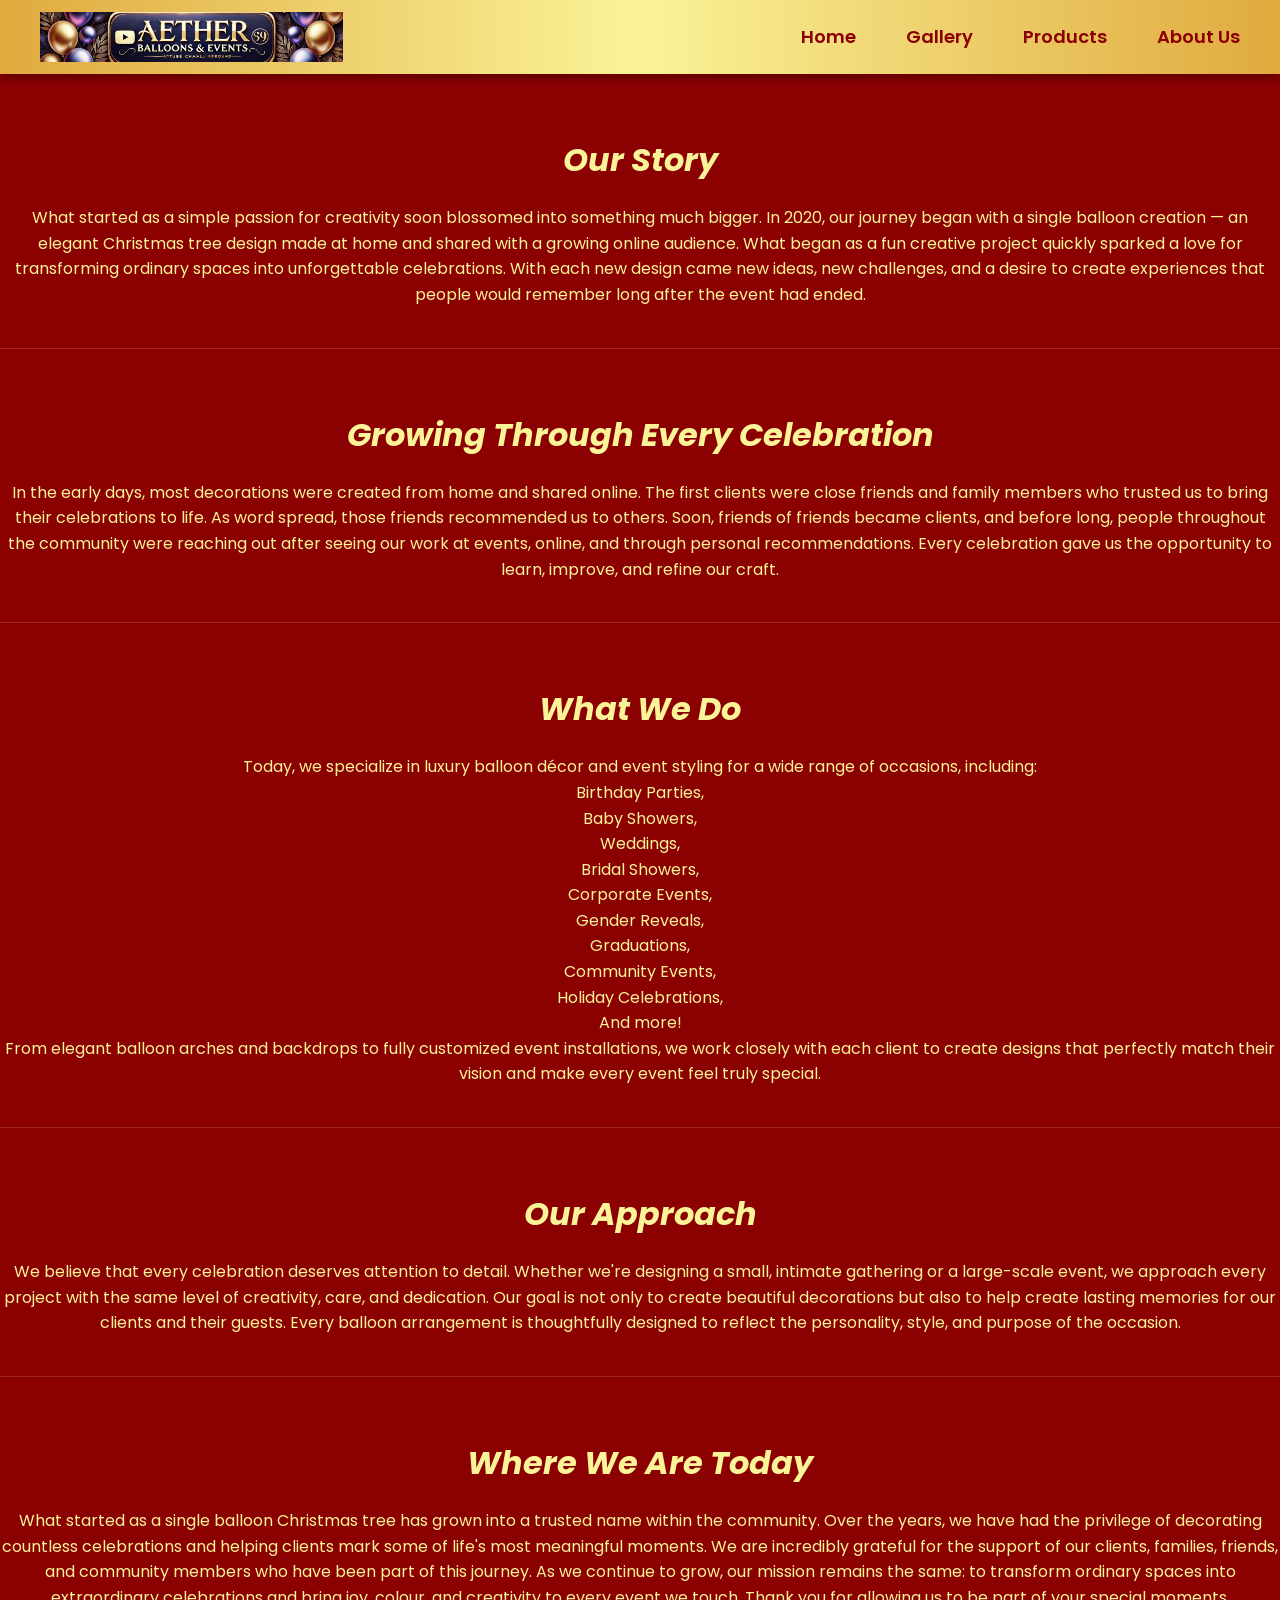
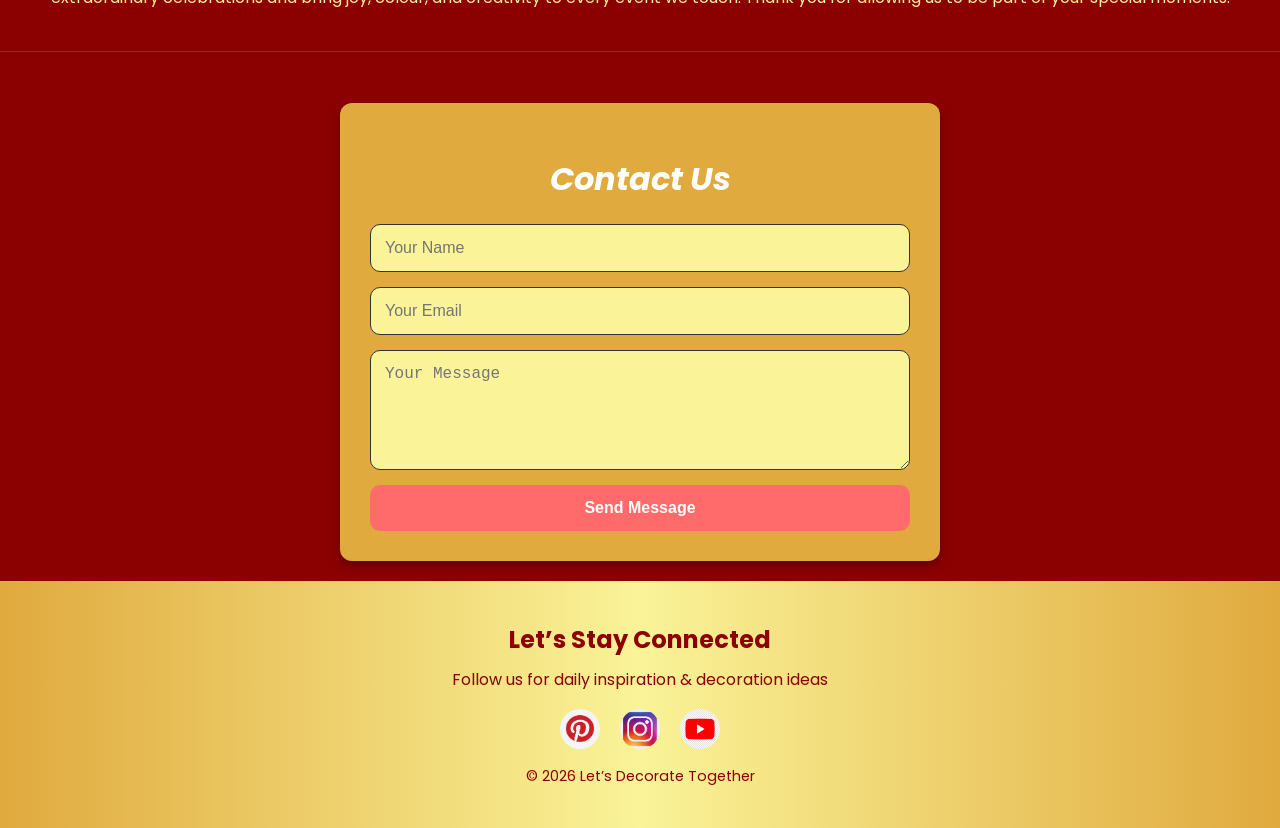
<file: about.html>
<!DOCTYPE html>
<html lang="en">

<head>
    <meta charset="UTF-8">
    <meta name="viewport" content="width=device-width, initial-scale=1.0">

    <!-- SEO Meta Description -->
    <meta name="description" content="Let's Decorate Together creates luxury balloon décor for birthdays, weddings, baby showers and special events. Custom balloon garlands, arches, and event styling. Celebrate in style!">

    <!-- Keywords -->
    <meta name="keywords" content="balloon decorations, balloon garlands, event styling, birthday balloons, wedding decor, balloon arches, party decor, baby shower decorations, Let's Decorate Together">

    <title>Let’s Decorate Together | Luxury Balloon & Event Decor 🎈</title>

    <!-- OpenGraph Meta (Social media preview) -->
    <meta property="og:title" content="Let’s Decorate Together — Balloon & Event Decor">
    <meta property="og:description" content="Luxury balloon decorations for birthdays, weddings, baby showers and events.">
    <meta property="og:image" content="IMG_1179.JPG">
    <meta property="og:type" content="website">

    <!-- Favicon -->
    <link rel="icon" type="image/png" href="ldtl.jpg">

    <!-- Google Fonts -->
    <link href="https://fonts.googleapis.com/css2?family=Poppins:wght@300;400;600;700&display=swap" rel="stylesheet">

    <!-- CSS Link -->
    <link rel="stylesheet" href="style.css">
</head>

<body>

    <!-- Header & Navigation -->
    <header>
        <nav class="navbar">
            <div class="logo">
                <img src="ldtl.jpg" alt="Let's Decorate Together logo" height="50">
            </div>

            <ul class="nav-links">
                <li><a href="index.html">Home</a></li>
                <li><a href="gallery.html">Gallery</a></li>
                <li><a href="products.html">Products</a></li>
                <li><a href="about.html">About Us</a></li>
            </ul>
        </nav>
    </header> 

<section class="about-section">
    <h2>Our Story</h2>
    <p>What started as a simple passion for creativity soon blossomed into something much bigger.

In 2020, our journey began with a single balloon creation — an elegant Christmas tree design made at home and shared with a growing online audience. What began as a fun creative project quickly sparked a love for transforming ordinary spaces into unforgettable celebrations.

With each new design came new ideas, new challenges, and a desire to create experiences that people would remember long after the event had ended.</p>
</section>

<section class="about-section">
    <h2>Growing Through Every Celebration</h2>
    <p>In the early days, most decorations were created from home and shared online. The first clients were close friends and family members who trusted us to bring their celebrations to life.

As word spread, those friends recommended us to others. Soon, friends of friends became clients, and before long, people throughout the community were reaching out after seeing our work at events, online, and through personal recommendations.

Every celebration gave us the opportunity to learn, improve, and refine our craft.</p>
</section>

<section class="about-section">
    <h2>What We Do</h2>
    <p>Today, we specialize in luxury balloon décor and event styling for a wide range of occasions, including:
<br>
Birthday Parties,
<br>
Baby Showers,
<br>
Weddings,
<br>
Bridal Showers,
<br>
Corporate Events,
<br>
Gender Reveals,
<br>
Graduations,
<br>
Community Events,
<br>
Holiday Celebrations,
<br>
And more!
<br>
From elegant balloon arches and backdrops to fully customized event installations, we work closely with each client to create designs that perfectly match their vision and make every event feel truly special.</p>
</section>

<section class="about-section">
    <h2>Our Approach</h2>
    <p>We believe that every celebration deserves attention to detail.

Whether we're designing a small, intimate gathering or a large-scale event, we approach every project with the same level of creativity, care, and dedication. Our goal is not only to create beautiful decorations but also to help create lasting memories for our clients and their guests.

Every balloon arrangement is thoughtfully designed to reflect the personality, style, and purpose of the occasion.</p>
</section>

<section class="about-section">
    <h2>Where We Are Today</h2>
    <p>What started as a single balloon Christmas tree has grown into a trusted name within the community.

Over the years, we have had the privilege of decorating countless celebrations and helping clients mark some of life's most meaningful moments. We are incredibly grateful for the support of our clients, families, friends, and community members who have been part of this journey.

As we continue to grow, our mission remains the same: to transform ordinary spaces into extraordinary celebrations and bring joy, colour, and creativity to every event we touch.

Thank you for allowing us to be part of your special moments.</p>
</section>

<br>
<br>

<!--  Contact Us -->
<div id="Contact" class="card">
    <h2>Contact Us</h2>
    <form id="contact-form" action="https://formspree.io/f/mvznzazp" method="POST">
        <input type="text" name="name" placeholder="Your Name" required />
        <input type="email" name="email" placeholder="Your Email" required />
        <textarea
        name="message"
        placeholder="Your Message"
        rows="4"
        required></textarea>
        <button type="submit">Send Message</button>
    </form>
</div>




<!-- Footer -->
    <footer>
        <h3>Let’s Stay Connected</h3>
        <p>Follow us for daily inspiration & decoration ideas</p>

         <div class="socials">
            <a href="https://uk.pinterest.com/letsdecoratetogether/"><img src="pinterest.jpeg" alt="Pinterest"></a>
            <a href="https://www.instagram.com/lets.decorate.together/"><img src="insta.jpeg" alt="Instagram"></a>
            <a href="https://www.youtube.com/@Aetherballonsandevents/featured"><img src="youtube_icon.webp" alt="YouTube"></a>
        </div>

        <p class="copy">© 2026 Let’s Decorate Together</p>
    </footer>





</body>
</html>
</file>
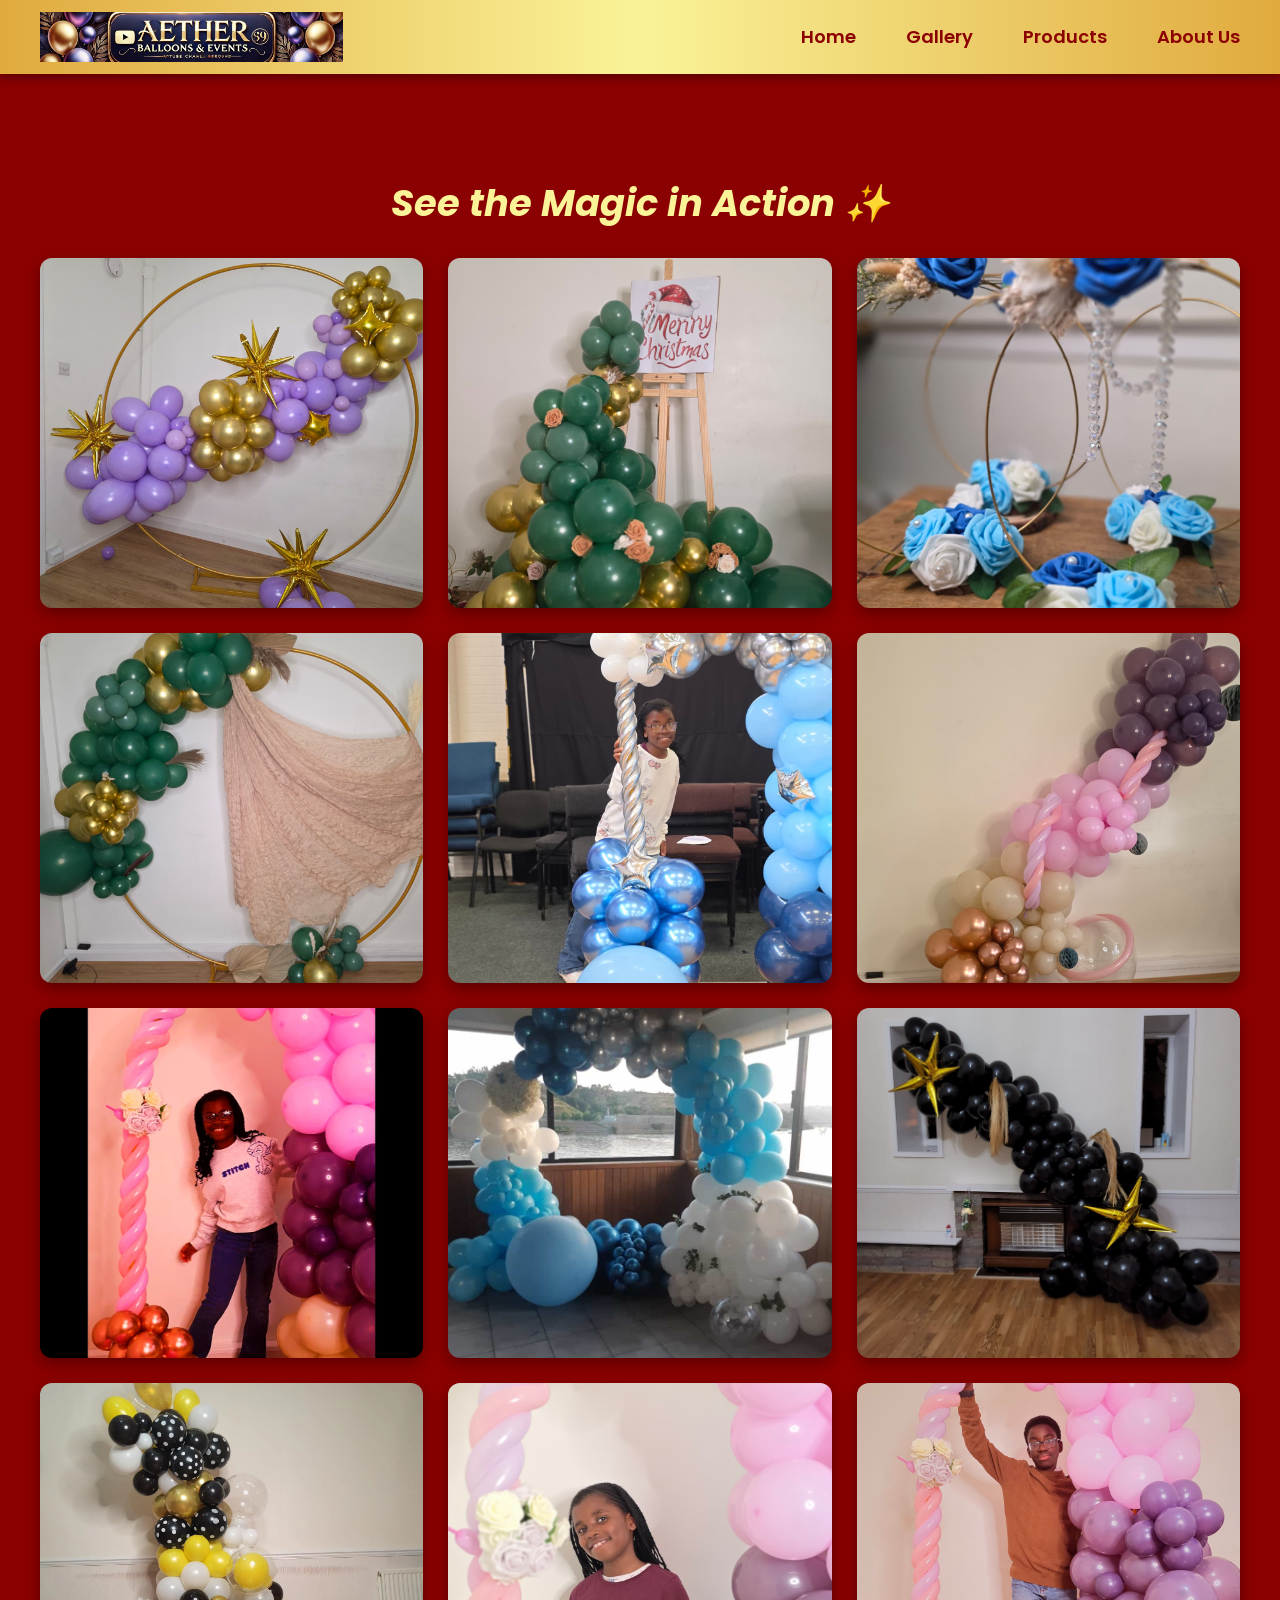
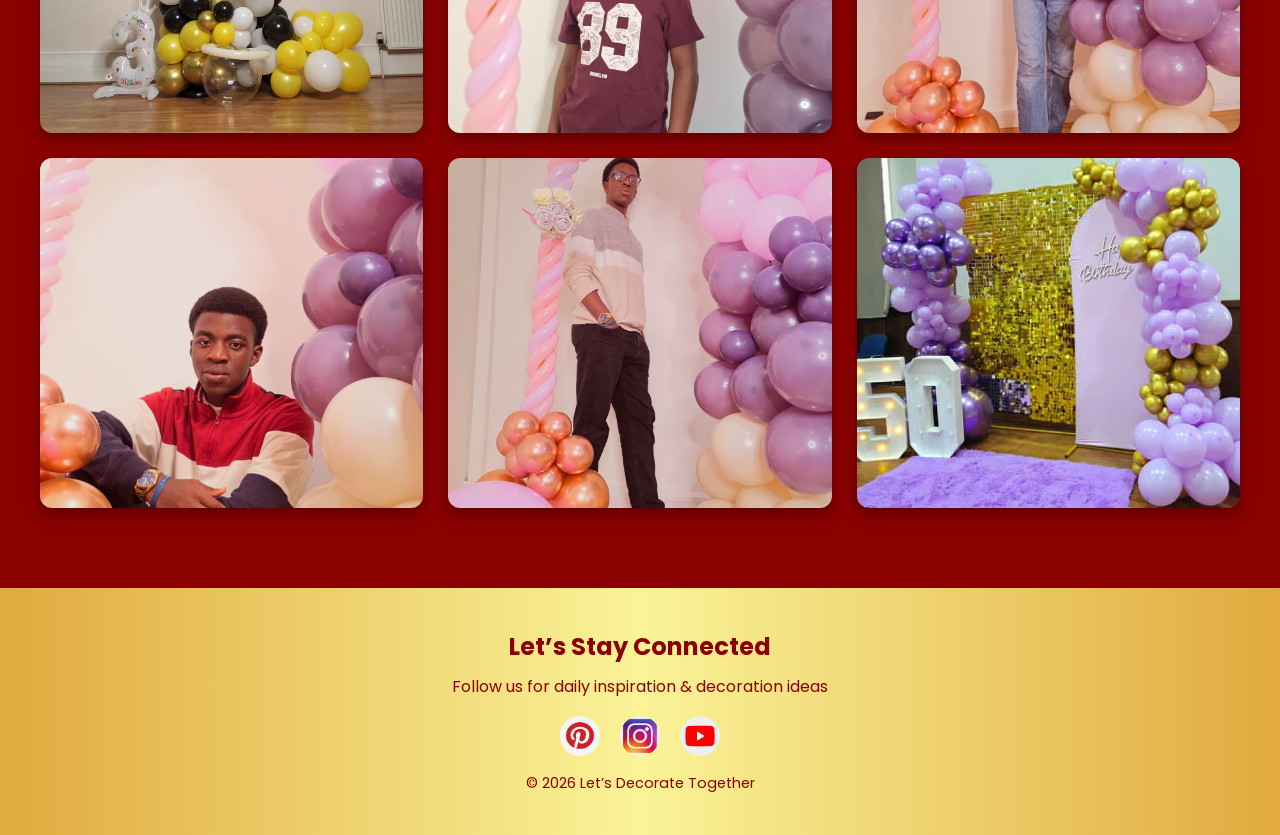
<file: gallery.html>
<!DOCTYPE html>
<html lang="en">

<head>
    <meta charset="UTF-8">
    <meta name="viewport" content="width=device-width, initial-scale=1.0">

    <!-- SEO Meta Description -->
    <meta name="description" content="Let's Decorate Together creates luxury balloon décor for birthdays, weddings, baby showers and special events. Custom balloon garlands, arches, and event styling. Celebrate in style!">

    <!-- Keywords -->
    <meta name="keywords" content="balloon decorations, balloon garlands, event styling, birthday balloons, wedding decor, balloon arches, party decor, baby shower decorations, Let's Decorate Together">

    <title>Let’s Decorate Together | Luxury Balloon & Event Decor 🎈</title>

    <!-- OpenGraph Meta (Social media preview) -->
    <meta property="og:title" content="Let’s Decorate Together — Balloon & Event Decor">
    <meta property="og:description" content="Luxury balloon decorations for birthdays, weddings, baby showers and events.">
    <meta property="og:image" content="IMG_1179.JPG">
    <meta property="og:type" content="website">

    <!-- Favicon -->
    <link rel="icon" type="image/png" href="ldtl.jpg">

    <!-- Google Fonts -->
    <link href="https://fonts.googleapis.com/css2?family=Poppins:wght@300;400;600;700&display=swap" rel="stylesheet">

    <!-- CSS Link -->
    <link rel="stylesheet" href="style.css">
</head>

<body>

    <!-- Header & Navigation -->
    <header>
        <nav class="navbar">
            <div class="logo">
                <img src="ldtl.jpg" alt="Let's Decorate Together logo" height="50">
            </div>

            <ul class="nav-links">
                <li><a href="index.html">Home</a></li>
                <li><a href="gallery.html">Gallery</a></li>
                <li><a href="products.html">Products</a></li>
                <li><a href="about.html">About Us</a></li>
            </ul>
        </nav>
    </header>

    <!-- Showcase Section (Gallery Preview) -->
        <section class="gallery">
            <h2 class="section-title">See the Magic in Action ✨</h2>

            <div class="slider">
                <img src="1balloon.jpeg" alt="Luxury pink and gold balloon arch for birthday party">
                <img src="2balloon.jpeg" alt="Blue and silver balloon garland setup for baby shower">
                <img src="3balloon.jpeg" alt="Outdoor balloon decoration with white and gold balloons">
                <img src="4balloon.jpeg" alt="Outdoor balloon decoration with white and gold balloons">
                <img src="5balloon.jpeg" alt="Luxury pink and gold balloon arch for birthday party">
                <img src="6balloon.jpeg" alt="Blue and silver balloon garland setup for baby shower">
                <img src="7balloon.jpeg" alt="Outdoor balloon decoration with white and gold balloons">
                <img src="8balloon.jpeg" alt="Outdoor balloon decoration with white and gold balloons">
                <img src="9balloon.jpeg" alt="Luxury pink and gold balloon arch for birthday party">
                <img src="10balloon.jpeg" alt="Blue and silver balloon garland setup for baby shower">
                <img src="11balloon.jpeg" alt="Outdoor balloon decoration with white and gold balloons">
                <img src="12balloon.jpeg" alt="Outdoor balloon decoration with white and gold balloons">
                <img src="13balloon.jpeg" alt="Outdoor balloon decoration with white and gold balloons">
                <img src="14balloon.jpeg" alt="Outdoor balloon decoration with white and gold balloons">
                <img src="balloon50.jpeg" alt="Outdoor balloon decoration with white and gold balloons">
            </div>
        </section>

    <!-- Footer -->
    <footer>
        <h3>Let’s Stay Connected</h3>
        <p>Follow us for daily inspiration & decoration ideas</p>

         <div class="socials">
            <a href="https://uk.pinterest.com/letsdecoratetogether/"><img src="pinterest.jpeg" alt="Pinterest"></a>
            <a href="https://www.instagram.com/lets.decorate.together/"><img src="insta.jpeg" alt="Instagram"></a>
            <a href="https://www.youtube.com/@Aetherballonsandevents/featured"><img src="youtube_icon.webp" alt="YouTube"></a>
        </div>

        <p class="copy">© 2026 Let’s Decorate Together</p>
    </footer>
</body>
</html>
</file>
<file: style.css>
/* -----------------------------------------------------------
   GLOBAL RESET & THEME
----------------------------------------------------------- */
* {
  margin: 0;
  padding: 0;
  box-sizing: border-box;
}

html {
    scroll-behavior: smooth;
}

body {
  font-family: 'Poppins', sans-serif;
  background-color: #8b0000; /* Deep luxury red */
  color: #fff;
  overflow-x: hidden;
  line-height: 1.6;
}

img {
  max-width: 100%;
  display: block;
}

/* Golden Color Scheme */
:root {
  --gold: #E0AA3E;
  --soft-gold: #FAF398;
  --deep-red: #8b0000;
  --white: #ffffff;
  --shadow: rgba(0, 0, 0, 0.35);
}

/* -----------------------------------------------------------
   NAVBAR
----------------------------------------------------------- */
.navbar {
  display: flex;
  justify-content: space-between;
  align-items: center;
  padding: 12px 40px;
  background: linear-gradient(to right, var(--gold), var(--soft-gold), var(--gold));
  position: sticky;
  top: 0;
  z-index: 1000;
  box-shadow: 0 4px 10px var(--shadow);
}

.logo {
  display: flex;
  align-items: center;
  gap: 12px;
}

.logo h1 {
  font-size: 1.4rem;
  font-weight: 700;
  color: var(--deep-red);
  text-transform: uppercase;
}

/* Desktop Navigation */
.nav-links {
  display: flex;
  list-style: none;
  gap: clamp(20px, 4vw, 50px);
}

.nav-links a {
  text-decoration: none;
  color: var(--deep-red);
  font-size: 18px;
  font-weight: 600;
  transition: 0.3s ease;
}

.nav-links a:hover{
  color: #fff;
  transform: scale(1.1);
}


/* -----------------------------------------------------------
   HERO SECTION
----------------------------------------------------------- */
.hero {
  position: relative;
  height: 100vh;
  width: 100%;
  text-align: center;
  display: flex;
  justify-content: center;
  align-items: center;
}

.background-video {
  position: absolute;
  top: 0;
  left: 0;
  height: 100%;
  width: 100%;
  object-fit: cover;
  filter: brightness(60%);
  z-index: -1;
}

.hero-text {
  background: rgba(0,0,0,0.45);
  padding: 35px 50px;
  max-width: 700px;
  border-radius: 12px;
  color: var(--soft-gold);
  box-shadow: 0 4px 15px var(--shadow);
}

.hero-text h1 {
  font-size: 3rem;
  margin-bottom: 1rem;
}

.hero-text p {
  font-size: 1.2rem;
  margin-bottom: 1.5rem;
}

/* Button */
.btn {
  display: inline-block;
  padding: 12px 28px;
  background: var(--white);
  color: var(--gold);
  border-radius: 50px;
  text-decoration: none;
  font-weight: bold;
  transition: 0.3s ease;
}

.btn:hover {
  background: var(--deep-red);
  color: var(--soft-gold);
  transform: translateY(-3px);
}

.btn.gold {
  background: var(--gold);
  color: var(--deep-red);
}

.btn.gold:hover {
  background: var(--deep-red);
  color: var(--soft-gold);
}

/* -----------------------------------------------------------
   SECTIONS
----------------------------------------------------------- */
.section-title {
  text-align: center;
  font-size: 2.3rem;
  color: var(--soft-gold);
  margin-bottom: 25px;
}

/* -----------------------------------------------------------
   GALLERY SLIDER
----------------------------------------------------------- */
.gallery { 
    padding: 80px 20px; 
    background: var(--deep-red); } 
.slider { 
    display: grid; 
    grid-template-columns: repeat(3, 1fr); 
    gap: 25px; 
    margin: auto; 
    max-width: 1200px; } 
.slider img { 
    width: 100%; 
    height: 350px; 
    object-fit: cover;
    border-radius: 12px; 
    box-shadow: 0 6px 15px var(--shadow); 
    transition: transform 0.3s ease; } 
    .slider img:hover { transform: scale(1.03); } 
    /* Nav Dots */ 
    .slider-nav { display: none;
    /* (Only used if turning slider into a carousel) */ }

/* -----------------------------------------------------------
   ABOUT PREVIEW
----------------------------------------------------------- */
.about-preview {
  text-align: center;
  padding: 60px 20px;
  background: #7a0000;
}

.about-preview p {
  max-width: 700px;
  margin: auto;
  font-size: 1.1rem;
  color: var(--soft-gold);
  margin-bottom: 1.3rem;
}

/* -----------------------------------------------------------
   FOOTER
----------------------------------------------------------- */
footer {
  text-align: center;
  padding: 2.5rem 1rem;
  background: linear-gradient(to right, var(--gold), var(--soft-gold), var(--gold));
  color: var(--deep-red);
}

footer h3 {
  font-size: 1.5rem;
  margin-bottom: 0.5rem;
}

footer .socials {
  margin: 1rem 0;
  display: flex;
  justify-content: center;
  gap: 20px;
}

footer .socials img {
  width: 40px;
  height: 40px;
  border-radius: 50%;
}

footer .copy {
  margin-top: 1rem;
  font-size: 0.9rem;
}

/* -----------------------------------------------------------
   RESPONSIVE DESIGN
----------------------------------------------------------- */

/* Tablets */
@media (max-width: 900px) {
  .hero-text h1 {
    font-size: 2.2rem;
  }

  .slider {
    grid-template-columns: repeat(2, 1fr);
  }
}

/* Phones */
@media (max-width: 600px) {
  .navbar {
    padding: 12px 20px;
  }

  /* Mobile nav hides for now — hamburger optional */
  .nav-links {
    display: none;
  }

  .hero-text {
    padding: 20px;
    max-width: 90%;
  }

  .hero-text h1 {
    font-size: 1.8rem;
  }

  .slider {
    grid-template-columns: 1fr;
  }
}
/* CONTACT FORM */
.card {
    background: var(--gold);
    padding: 30px;
    border-radius: 16px;
    margin-bottom: 20px;
    box-shadow: 0 8px 20px rgba(0, 0, 0, 0.35);
    max-width: 600px;
    margin-left: auto;
    margin-right: auto;
}

.card h2 {
    color: white;
    text-align: center;
    margin-bottom: 20px;
}

.card form {
    display: flex;
    flex-direction: column;
    gap: 15px;
}

.card input,
.card textarea {
    width: 100%;
    padding: 14px;
    border: 1px solid #333;
    border-radius: 10px;
    background: var(--soft-gold);
    color: black;
    font-size: 16px;
    box-sizing: border-box;
}

.card input:focus,
.card textarea:focus {
    outline: none;
    border-color: var(--deep-red);
    box-shadow: 0 0 8px rgba(255, 107, 107, 0.4);
}

.card textarea {
    resize: vertical;
    min-height: 120px;
}

.card button {
    padding: 14px;
    border: none;
    border-radius: 10px;
    background: #ff6b6b;
    color: white;
    font-size: 16px;
    font-weight: bold;
    cursor: pointer;
    transition: background 0.3s ease, transform 0.2s ease;
}

.card button:hover {
    background: #ff5252;
    transform: translateY(-2px);
}

/* ABOUT PAGE */
.about-section {
    padding: 40px 0;
    border-bottom: 1px solid rgba(255, 255, 255, 0.15);
    color: var(--soft-gold);
    text-align: center;
}

.about-section:last-child {
    border-bottom: none;
}


.card {
    background: var(--gold);
    border-radius: 12px;
    overflow: hidden;
    box-shadow: 0 4px 8px rgba(0, 0, 0, 0.3);
    transition: transform 0.3s ease;
}

.card:hover {
    transform: translateY(-5px);
}

.card img {
    width: 100%;
    height: 350px;
    object-fit: cover;
    display: block;
}

.price-tag {
    padding: 15px;
    text-align: center;
    font-weight: bold;
    font-size: 1.1rem;
    color: white;
    background: #b22222;
}

h2{
  text-align: center;
  color: var(--soft-gold);
  margin-top: 20px;
  margin-bottom: 20px;
  font-size: 2rem;
  font-style: italic;
}
</file>
